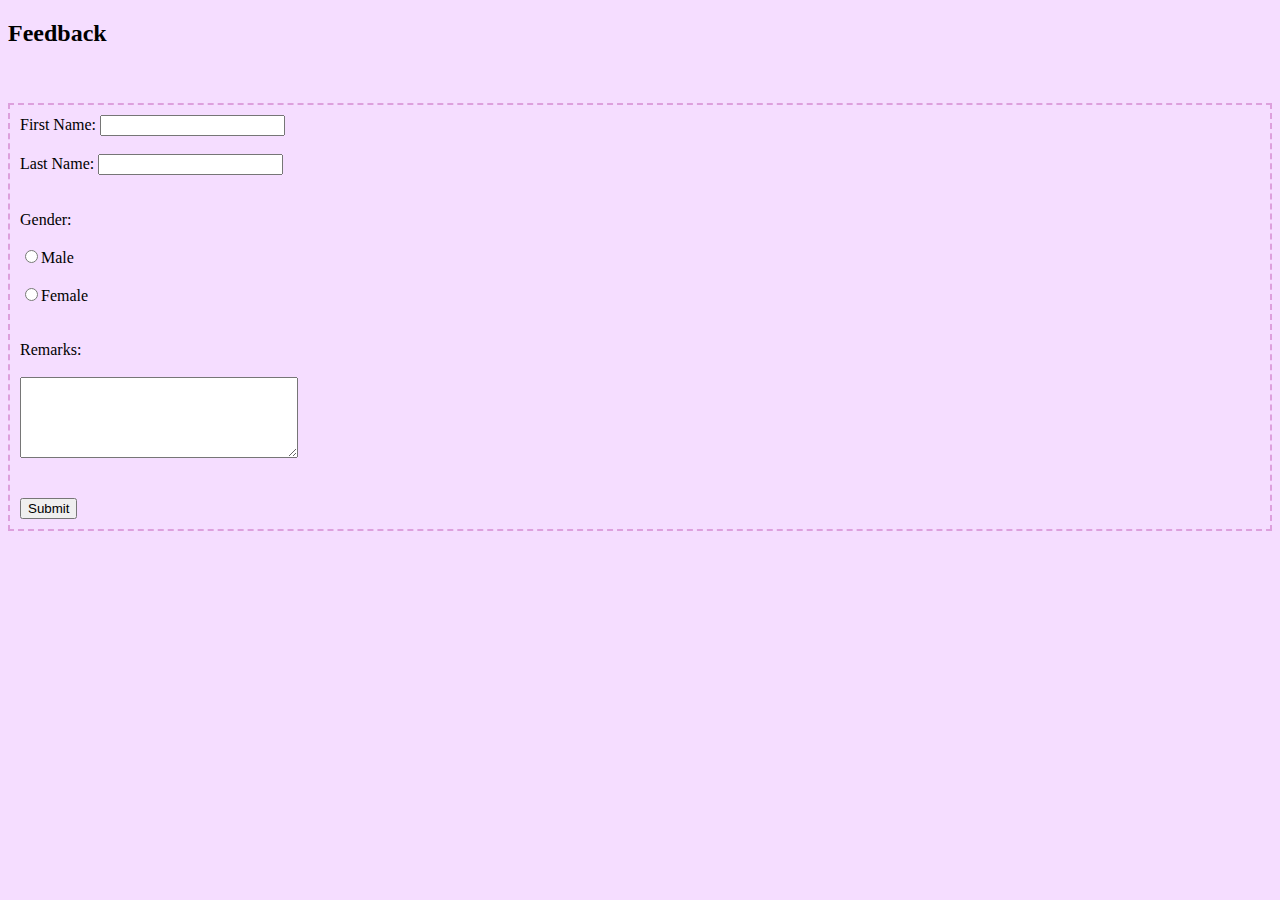
<file: feedbackform.html>
<!DOCTYPE html>
<html lang="en">
<head>
    <meta charset="UTF-8">
    <meta name="viewport" content="width=device-width, initial-scale=1.0">
    <title>Feedback Form</title>
</head>
<body style="background-color: rgb(245, 221, 255);">
    <h2>Feedback</h2>
    <br><br>
    <form autocomplete="on" action="mailto:joestone@outlook.com" method="post" enctype="text/plain" style="border: 2px dashed plum; padding: 10px;">
        <label>First Name:</label>
        <input id="firstname" name="firstname" type="text">
        <br><br>
        <label>Last Name:</label>
        <input id="lastname" name="lastname" type="text">
        <br><br><br>
        <label>Gender:</label>
        <br><br>
        <input name="gender" type="radio" value="male">Male
        <br><br>
        <input name="gender" type="radio" value="female">Female
        <br><br><br>
        <label>Remarks:</label>
        <br><br>
        <textarea name="remarks" id="remarks" cols="32" rows="5"></textarea>
        <br><br><br>
        <input type="submit">
    </form>
</body>
</html>
</file>
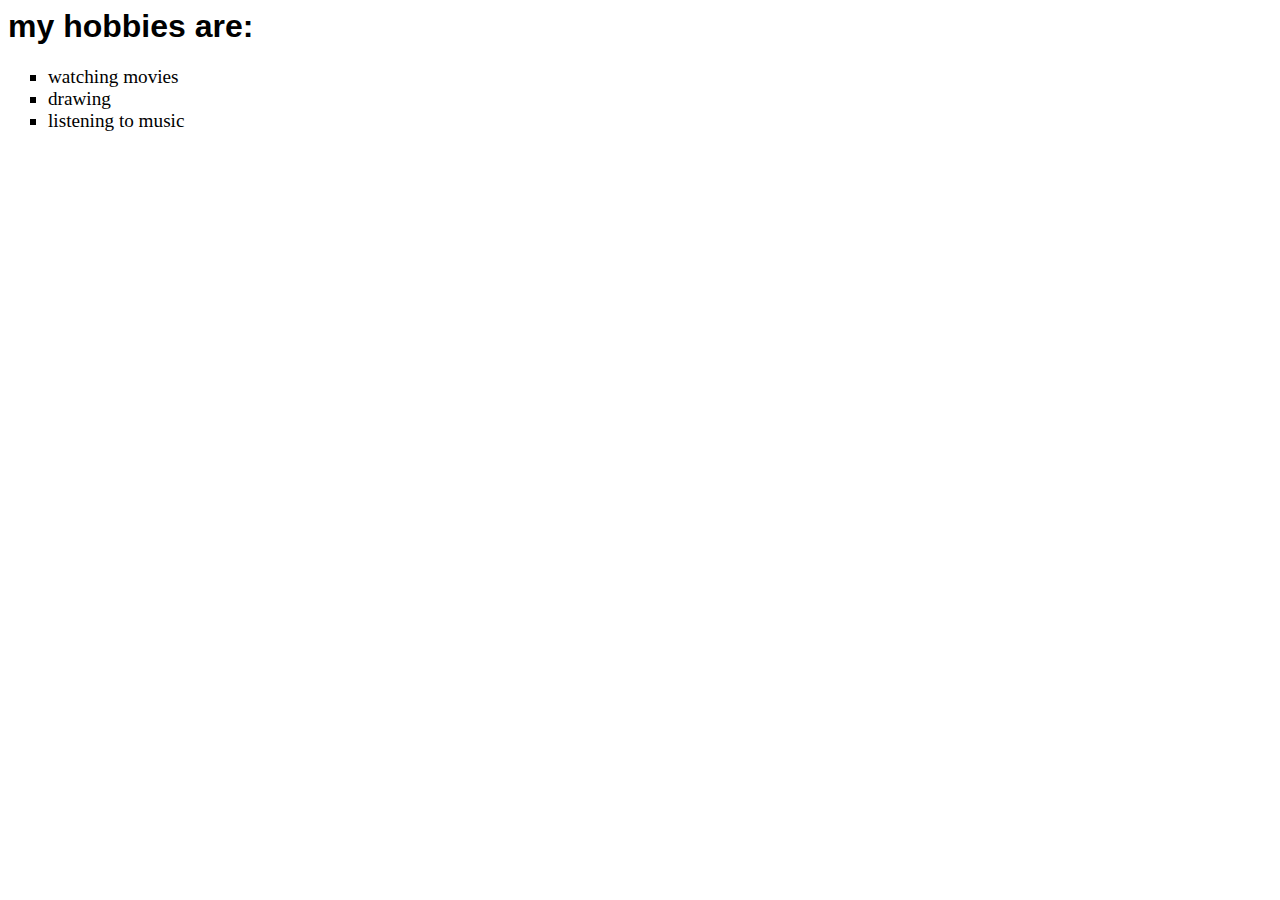
<file: web development/myhobbies.html>
<html>
    <head>
        <title>my hobbies</title>
    </head>
    <body>
        <h1 style="font-family:'Segoe UI', Tahoma, Geneva, Verdana, sans-serif ;">my hobbies are:</h1>
        <ul style="font-size: larger; list-style-type: square;">
            <li>watching movies</li>
            <li>drawing</li>
            <li>listening to music</li>
        </ul>
        <iframe src="https://www.google.com/maps/embed?pb=!1m18!1m12!1m3!1d2685.253343417249!2d-122.1221873238676!3d47.698918781598216!2m3!1f0!2f0!3f0!3m2!1i1024!2i768!4f13.1!3m3!1m2!1s0x54900d3ceecaaf7f%3A0x416b7f0931cbd80f!2s16515%20NE%20111th%20St%2C%20Redmond%2C%20WA%2098052!5e0!3m2!1sen!2sus!4v1699321060117!5m2!1sen!2sus" width="600" height="450" style="border:0;" allowfullscreen="" loading="lazy" referrerpolicy="no-referrer-when-downgrade"></iframe>
    </body>
</html>
</file>
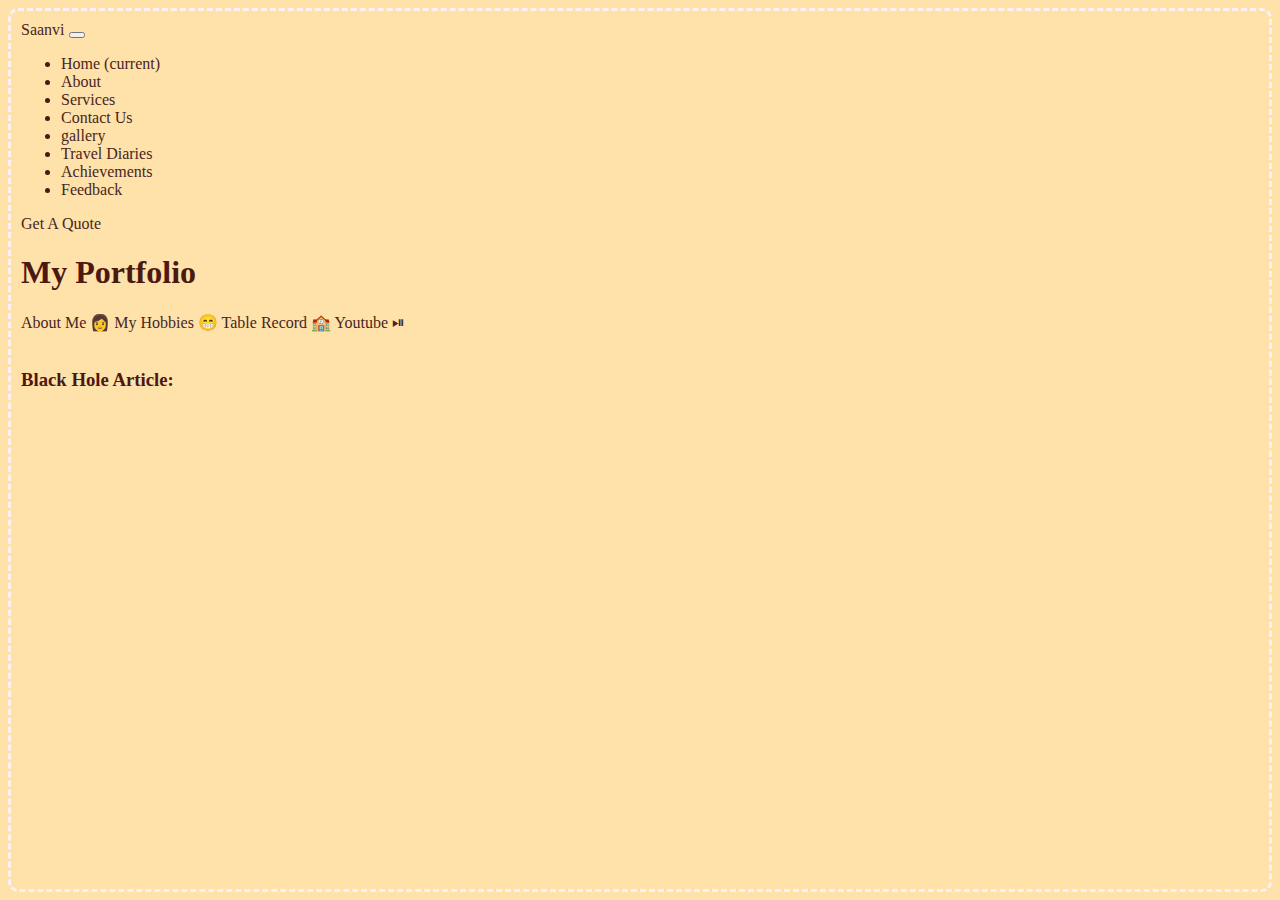
<file: web development/portfolio.html>
<html>
<head>
    <title>My Portfolio</title>
     <style>
        a{
            text-decoration: none; color: rgb(71, 38, 31);
        }
        a:hover{
            color: rgb(212, 85, 0); text-shadow: 2px 2px 10px rgb(138, 101, 66);
        }
     </style>   
</head>
    <body style="background-color: rgb(255, 225, 170); font-family: Georgia, 'Times New Roman', Times, serif; color: rgb(76, 24, 15); border: 3.5px dashed rgb(255, 240, 246); padding: 10px; border-radius: 10px;">
        <div class="container-fluid">
            <nav class="navbar navbar-expand-lg custom_nav-container ">
              <a class="navbar-brand" href="index.html">
                <span>
                  Saanvi
                </span>
              </a>
    
              <button class="navbar-toggler" type="button" data-toggle="collapse" data-target="#navbarSupportedContent" aria-controls="navbarSupportedContent" aria-expanded="false" aria-label="Toggle navigation">
                <span class=""> </span>
              </button>
    
              <div class="collapse navbar-collapse" id="navbarSupportedContent">
                <ul class="navbar-nav  ">
                  <li class="nav-item active">
                    <a class="nav-link" href="index.html">Home <span class="sr-only">(current)</span></a>
                  </li>
                  <li class="nav-item">
                    <a class="nav-link" href="web development/aboutme.html">About</a>
                  </li>
                  <li class="nav-item">
                    <a class="nav-link" href="service.html">Services</a>
                  </li>
                  <li class="nav-item">
                    <a class="nav-link" href="contact.html">Contact Us</a>
                  </li>
                  <li class="nav-item">
                    <a class="nav-link" href="web development/gallery.html">gallery</a>
                  </li>
                  <li class="nav-item">
                    <a class="nav-link" href="web development/traveldiaries.html">Travel Diaries</a>
                  </li>
                  <li class="nav-item">
                    <a class="nav-link" href="web development/tablerecord2.html">Achievements</a>
                  </li>
                  <li class="nav-item">
                    <a class="nav-link" href="feedbackform.html">Feedback</a>
                  </li>
                </ul>
                <div class="quote_btn-container">
                  <a href="" class="quote_btn">
                    Get A Quote
                  </a>
                </div>
              </div>
            </nav>
          </div>

        <h1>My Portfolio</h1>
        <a href="index.html" target="_blank">About Me 👩</a>
        <a href="myhobbies2.html" target="_blank">My Hobbies 😁</a>
        <a href="tablerecord2.html" target="_blank">Table Record 🏫</a>
        <a href="https://www.youtube.com/" target="_blank">Youtube ⏯</a>

        <br><br>
        <h3>Black Hole Article:</h3>
        <iframe src="https://en.wikipedia.org/wiki/Black_hole" width="35%" height="40%" frameborder="0"></iframe>
</body>
</html>
</file>
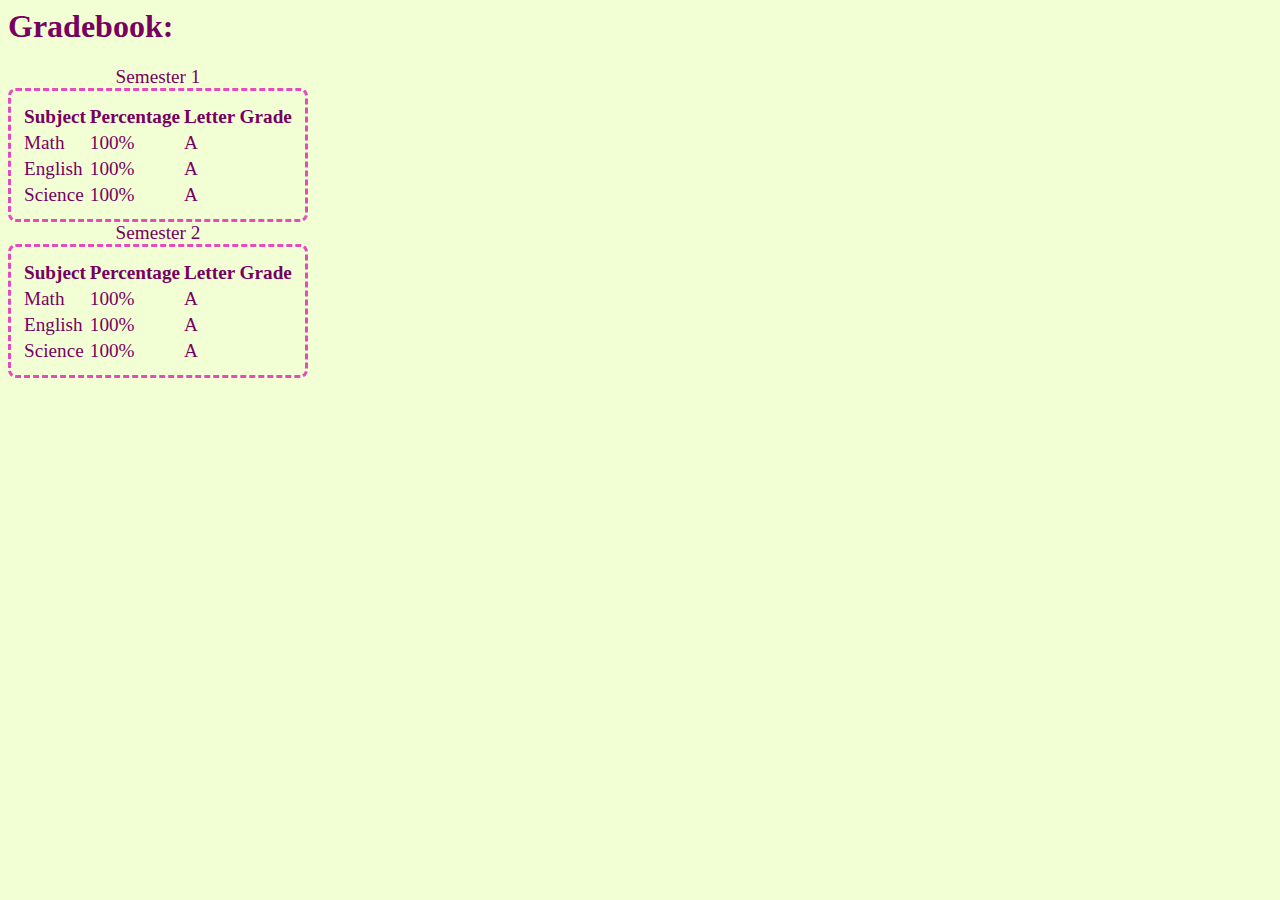
<file: web development/tablerecord.html>
<html>
    <head>
        <title>Table Record</title>
    </head>
    <Body style="background-color: rgb(242, 255, 213); color: rgb(120, 0, 96);">
        <h1>Gradebook:</h1>
        <table style="font-size: larger; border: 3px dashed rgb(228, 76, 190); border-radius: 8px; padding: 10px;">
            <tr>
                <caption>Semester 1</caption>
                <th>Subject</th>
                <th>Percentage</th>
                <th>Letter Grade</th>
            </tr>
            <tr>
                <td>Math</td>
                <td>100%</td>
                <td>A</td>
            </tr>
            <tr>
                <td>English</td>
                <td>100%</td>
                <td>A</td>
            </tr>
            <tr>
                <td>Science</td>
                <td>100%</td>
                <td>A</td>
            </tr>
        </table>
        <table style="font-size: larger; border: 3px dashed rgb(228, 76, 190); border-radius: 8px; padding: 10px;">
            <tr>
                <caption>Semester 2</caption>
                <th>Subject</th>
                <th>Percentage</th>
                <th>Letter Grade</th>
            </tr>
            <tr>
                <td>Math</td>
                <td>100%</td>
                <td>A</td>
            </tr>
            <tr>
                <td>English</td>
                <td>100%</td>
                <td>A</td>
            </tr>
            <tr>
                <td>Science</td>
                <td>100%</td>
                <td>A</td>
            </tr>
        </table>
    </Body>
</html>
</file>
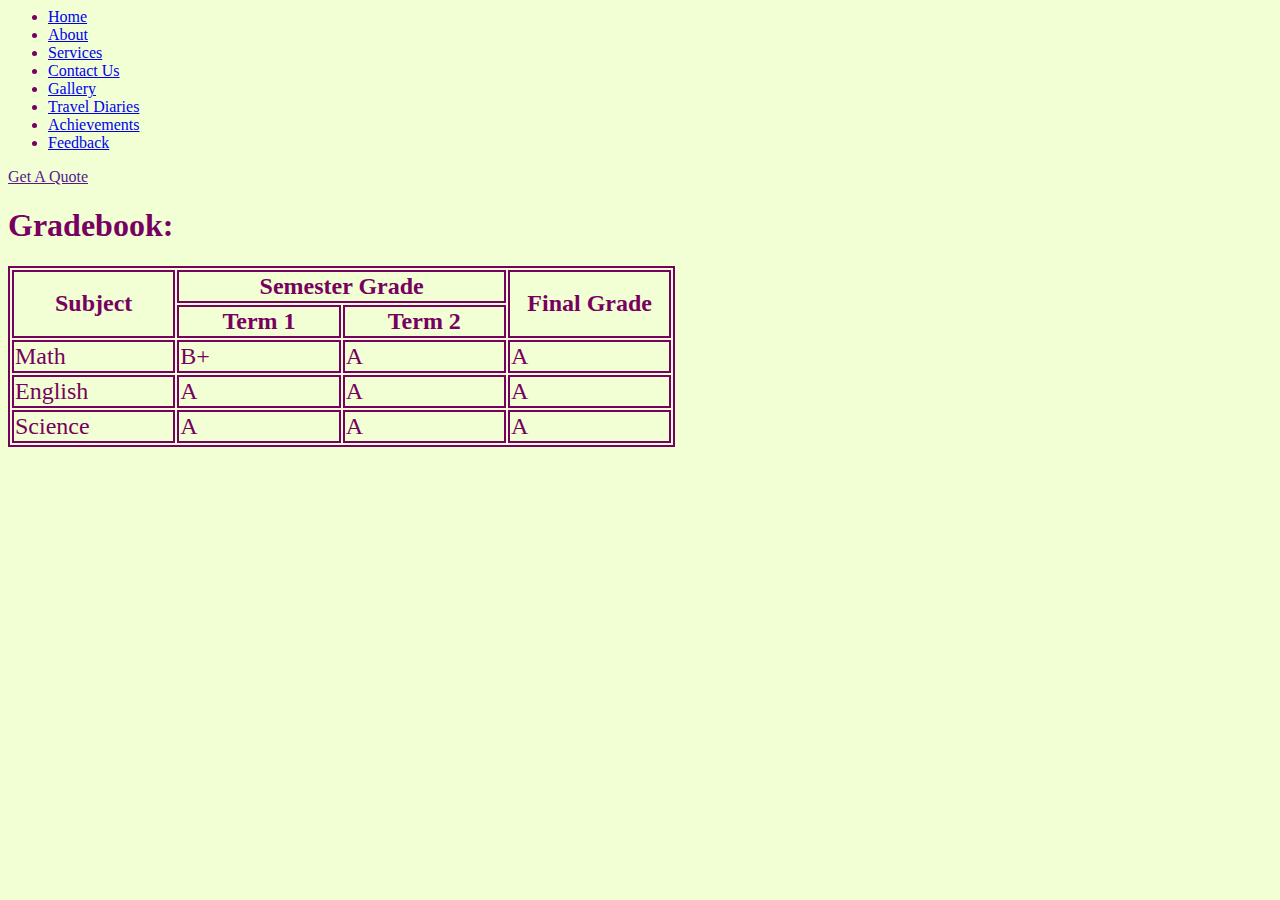
<file: web development/tablerecord2.html>
<html>
    <head>
        <link rel="stylesheet" href="tablerecord2.css">
        <title>Table Record</title>
    </head>
    <Body>
        <div class="collapse navbar-collapse" id="navbarSupportedContent">
            <ul class="navbar-nav  ">
              <li class="nav-item ">
                <a class="nav-link" href="index.html">Home <span class="sr-only"></span></a>
              </li>
              <li class="nav-item active">
                <a class="nav-link" href="webdevelopment/aboutme.html"> About</a>
              </li>
              <li class="nav-item">
                <a class="nav-link" href="service.html">Services</a>
              </li>
              <li class="nav-item">
                <a class="nav-link" href="contact.html">Contact Us</a>
              </li>
              <li class="nav-item">
                <a class="nav-link" href="web development/gallery.html">Gallery</a>
              </li>
              <li class="nav-item">
                <a class="nav-link" href="web development/traveldiaries.html">Travel Diaries</a>
              </li>
              <li class="nav-item">
                <a class="nav-link" href="web development/tablerecord2.html">Achievements</a>
              </li>
              <li class="nav-item">
                <a class="nav-link" href="feedbackform.html">Feedback</a>
              </li>
            </ul>
            <div class="quote_btn-container">
              <a href="" class="quote_btn">
                Get A Quote
              </a>
            </div>
          </div>
        </nav>
      </div>
    </header>
    <!-- end header section -->
  </div>

        <h1>Gradebook:</h1>
        <table style="font-size: x-large">
            <tr>
                <th rowspan="2">Subject</th>
                <th colspan="2">Semester Grade</th>
                <th rowspan="2">Final Grade</th>
            </tr>
            <tr>
                    <th>Term 1</th>
                    <th>Term 2</th>
                </tr>
            <tr>
                <td>Math</td>
                <td>B+</td>
                <td>A</td>
                <td>A</td>
            </tr>
            <tr>
                <td>English</td>
                <td>A</td>
                <td>A</td>
                <td>A</td>
            </tr>
            <tr>
                <td>Science</td>
                <td>A</td>
                <td>A</td>
                <td>A</td>
            </tr>
        </table>
    </Body>
</html>
</file>
<file: web development/tablerecord2.css>
body{
    background-color: rgb(242, 255, 213); color: rgb(120, 0, 96);
}
table, td, th{
    border: 2px solid;
}
td, th{
    width: 20%
}
</file>
